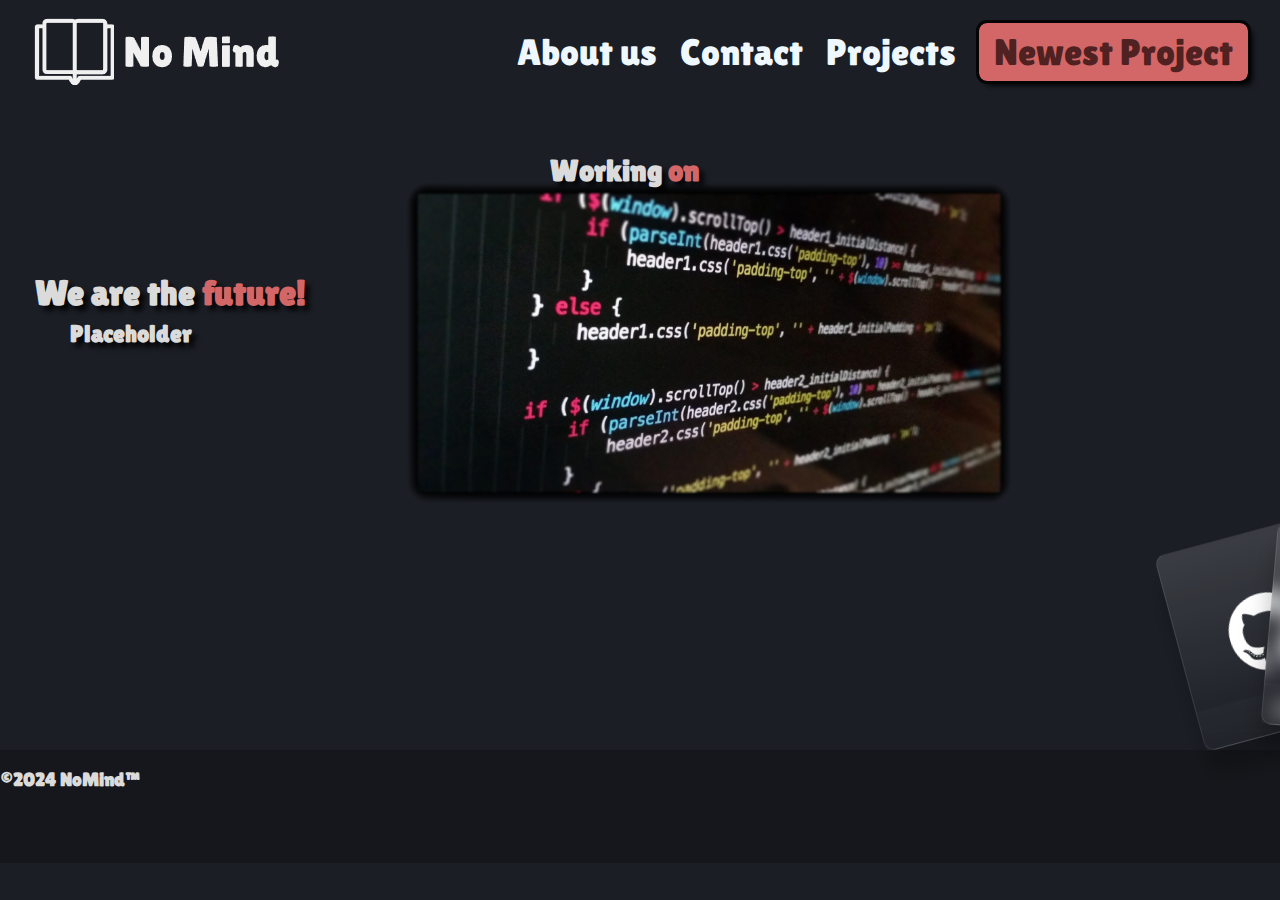
<file: index.html>
<!DOCTYPE html>
<html lang="en">
<head>
    <meta charset="UTF-8">
    <meta name="viewport" content="width=device-width, initial-scale=1.0">
    <title>NoMind</title>
    <link rel="stylesheet" href="style.css">
    <link rel="preconnect" href="https://fonts.googleapis.com">
    <link rel="preconnect" href="https://fonts.gstatic.com" crossorigin>
    <link href="https://fonts.googleapis.com/css2?family=Lilita+One&display=swap" rel="stylesheet">
</head>
<body>
    <div class="line">
        <h3>©2024 NoMind™</h3>
    </div>

    <div class="container">
        <img src="img/Logo.png">
        <div>
            <a class="col-container" href="">About us</a>
            <a class="col-container" href="">Contact</a>
            <a class="col-container" href="Project.html">Projects</a>
            <a class="col-container button" href="">Newest Project</a>
        </div>
    </div>

    <h1 class="text">We are the <span class="lightred">future!</span></h1>

    <div class="erklärung">
        <h2>Placeholder</h2>
    </div>


    <div class="container2">
        <div data-text="Chat" style="--r:-15;" class="glass">
          <svg viewBox="0 0 496 512" height="2em" xmlns="http://www.w3.org/2000/svg">
            <path
              d="M165.9 397.4c0 2-2.3 3.6-5.2 3.6-3.3.3-5.6-1.3-5.6-3.6 0-2 2.3-3.6 5.2-3.6 3-.3 5.6 1.3 5.6 3.6zm-31.1-4.5c-.7 2 1.3 4.3 4.3 4.9 2.6 1 5.6 0 6.2-2s-1.3-4.3-4.3-5.2c-2.6-.7-5.5.3-6.2 2.3zm44.2-1.7c-2.9.7-4.9 2.6-4.6 4.9.3 2 2.9 3.3 5.9 2.6 2.9-.7 4.9-2.6 4.6-4.6-.3-1.9-3-3.2-5.9-2.9zM244.8 8C106.1 8 0 113.3 0 252c0 110.9 69.8 205.8 169.5 239.2 12.8 2.3 17.3-5.6 17.3-12.1 0-6.2-.3-40.4-.3-61.4 0 0-70 15-84.7-29.8 0 0-11.4-29.1-27.8-36.6 0 0-22.9-15.7 1.6-15.4 0 0 24.9 2 38.6 25.8 21.9 38.6 58.6 27.5 72.9 20.9 2.3-16 8.8-27.1 16-33.7-55.9-6.2-112.3-14.3-112.3-110.5 0-27.5 7.6-41.3 23.6-58.9-2.6-6.5-11.1-33.3 2.6-67.9 20.9-6.5 69 27 69 27 20-5.6 41.5-8.5 62.8-8.5s42.8 2.9 62.8 8.5c0 0 48.1-33.6 69-27 13.7 34.7 5.2 61.4 2.6 67.9 16 17.7 25.8 31.5 25.8 58.9 0 96.5-58.9 104.2-114.8 110.5 9.2 7.9 17 22.9 17 46.4 0 33.7-.3 75.4-.3 83.6 0 6.5 4.6 14.4 17.3 12.1C428.2 457.8 496 362.9 496 252 496 113.3 383.5 8 244.8 8zM97.2 352.9c-1.3 1-1 3.3.7 5.2 1.6 1.6 3.9 2.3 5.2 1 1.3-1 1-3.3-.7-5.2-1.6-1.6-3.9-2.3-5.2-1zm-10.8-8.1c-.7 1.3.3 2.9 2.3 3.9 1.6 1 3.6.7 4.3-.7.7-1.3-.3-2.9-2.3-3.9-2-.6-3.6-.3-4.3.7zm32.4 35.6c-1.6 1.3-1 4.3 1.3 6.2 2.3 2.3 5.2 2.6 6.5 1 1.3-1.3.7-4.3-1.3-6.2-2.2-2.3-5.2-2.6-6.5-1zm-11.4-14.7c-1.6 1-1.6 3.6 0 5.9 1.6 2.3 4.3 3.3 5.6 2.3 1.6-1.3 1.6-3.9 0-6.2-1.4-2.3-4-3.3-5.6-2z"
            ></path>
          </svg>
        </div>
        <div data-text="Credits" style="--r:5;" class="glass" link="https://cheeterweb.github.io/#">
          <svg viewBox="0 0 600 512" height="1em" xmlns="http://www.w3.org/2000/svg">

          </svg> 
          <img src="img/credits.png" class="credits">
        </div>
        <div data-text="Collab" style="--r:25;" class="glass" href="">
          <svg viewBox="0 0 576 512" height="2em" xmlns="http://www.w3.org/2000/svg">
            <path
              d="M64 64C28.7 64 0 92.7 0 128V384c0 35.3 28.7 64 64 64H512c35.3 0 64-28.7 64-64V128c0-35.3-28.7-64-64-64H64zm64 320H64V320c35.3 0 64 28.7 64 64zM64 192V128h64c0 35.3-28.7 64-64 64zM448 384c0-35.3 28.7-64 64-64v64H448zm64-192c-35.3 0-64-28.7-64-64h64v64zM288 160a96 96 0 1 1 0 192 96 96 0 1 1 0-192z"
            ></path>
          </svg>
        </div>
      </div>

        <img src="img/placeholder.png" width="650px" class="imgs">
        <h2 class="Working">Working <span class="lightred">on</span></h2>
</body>
</html>
</file>
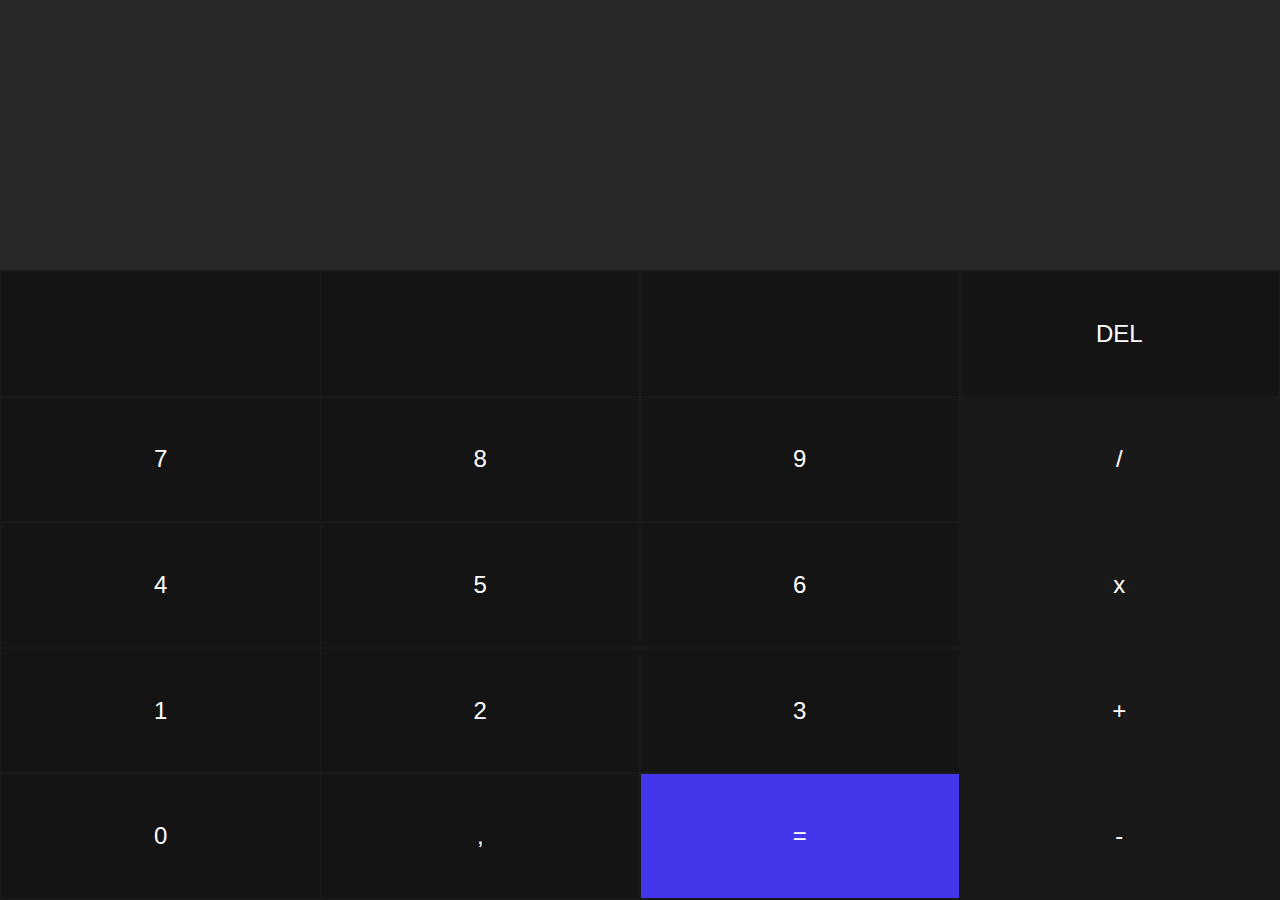
<file: Calculator.html>
<!DOCTYPE html>
<html lang="en">

<head>
    <meta charset="UTF-8">
    <meta http-equiv="X-UA-Compatible" content="IE=edge">
    <meta name="viewport" content="width=device-width, initial-scale=1.0">
    <title>Calculator</title>
    <link rel="preconnect" href="https://fonts.googleapis.com">
    <link rel="preconnect" href="https://fonts.gstatic.com" crossorigin>
    <link href="https://fonts.googleapis.com/css2?family=Lilita+One&display=swap" rel="stylesheet">
    <link rel="stylesheet" href="calculator.css">
    <link rel="manifest" href="Calculator.webmanifest">
    <script>
        function appendOperation(operation) {
            document.getElementById('resultArea').innerHTML += operation;
        }

        function calculateResult() {
            let container = document.getElementById('resultArea');
            let result = eval(container.innerHTML);
            container.innerHTML = result;
        }

        function deleteLast() {
            let container = document.getElementById('resultArea');
            if (container.innerHTML.endsWith(' ')) {
                container.innerHTML = container.innerHTML.slice(0, -3);
            } else {
                container.innerHTML = container.innerHTML.slice(0, -1);
            }
        }
    </script>
</head>

<body>
    <div id="resultArea"></div>


    <table>
        <tr>
            <td></td>
            <td></td>
            <td></td>
            <td onclick="deleteLast()">DEL</td>
        </tr>
        <tr>
            <td onclick="appendOperation(7)">7</td>
            <td onclick="appendOperation(8)">8</td>
            <td onclick="appendOperation(9)">9</td>
            <td onclick="appendOperation(' / ')" class="highlight">/</td>
        </tr>


        <tr>
            <td onclick="appendOperation(4)">4</td>
            <td onclick="appendOperation(5)">5</td>
            <td onclick="appendOperation(6)">6</td>
            <td onclick="appendOperation(' * ')" class="highlight">x</td>
        </tr>

        <tr>
            <td onclick="appendOperation(1)">1</td>
            <td onclick="appendOperation(2)">2</td>
            <td onclick="appendOperation(3)">3</td>
            <td onclick="appendOperation(' + ')" class="highlight">+</td>
        </tr>


        <tr>
            <td onclick="appendOperation(0)">0</td>
            <td onclick="appendOperation('.')">,</td>
            <td onclick="calculateResult()" id="result">=</td>
            <td onclick="appendOperation(' - ')" class="highlight">-</td>
        </tr>

    </table>
</body>

</html>
</file>
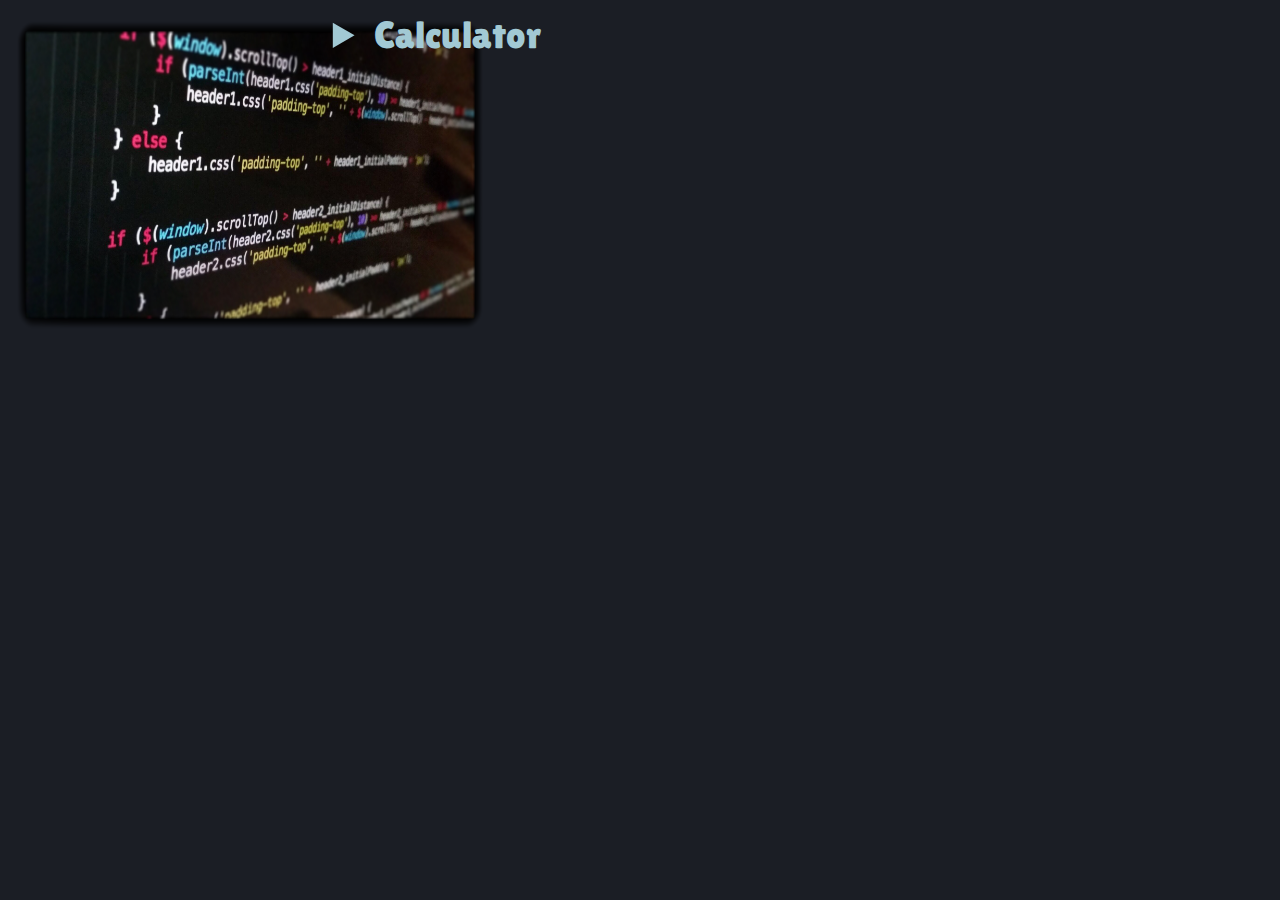
<file: Project.html>
<!DOCTYPE html>
<html lang="en">
<head>
    <meta charset="UTF-8">
    <meta name="viewport" content="width=device-width, initial-scale=1.0">
    <title>Project</title>
    <link rel="stylesheet" href="projectstyle.css">
    <link rel="preconnect" href="https://fonts.googleapis.com">
    <link rel="preconnect" href="https://fonts.gstatic.com" crossorigin>
    <link href="https://fonts.googleapis.com/css2?family=Lilita+One&display=swap" rel="stylesheet">
</head>
<body>
    <div class="textall">
        <details>
            <summary class="titel">Calculator</summary>
            <p class="titel">Our project is a classic web calculator, offering a simple and efficient tool for performing basic mathematical calculations. It’s designed with an intuitive interface, optimized for all devices, and ensures ease of use for everyone.</p>
            <a class="link" href="Calculator.html">Calculator</a>
        </details>
    </div>

    <div class="image">
        <img src="img/placeholder.png" class="images">
    </div>
</body>
</html>
</file>
<file: style.css>
body {
    margin: 0;
    background-color: rgba(27, 30, 37);
    font-family: "Lilita One", sans-serif;
}

.backroundweb {
    height: 100vh;
    width: 100%;
    object-fit: cover;
}

.container {
    position: absolute;
    right: 32px;
    left: 32px;
    top: 16px;
    font-size: 37px;
    display: flex;
    align-items: center;
    justify-content: space-between;
}

.col-container {
    color: aliceblue;
    text-decoration: none;
    margin-left: 16px;
}

.col-container:hover {
    text-decoration: underline;
}

.text {
    position: absolute;
    color: rgb(219, 219, 219);
    left: 35px;
    top: 250px;
    font-size: 35px;
    text-shadow: 5px 5px 5px rgba(0,0,0, 0.8);
}

.erklärung {
    position: absolute;
    height: 300px;
    padding: 300px 70px;
    color: rgb(219, 219, 219);
    text-shadow: 5px 5px 5px rgba(0,0,0, 0.8);
}

.lightred {
    color: rgb(211, 102, 102);
}

.button {
    background-color: rgb(211, 102, 102);
    padding: 8px 15px;
    color: rgb(80, 33, 33);
    outline-color: rgb(5, 5, 5);
    outline-style: solid;
    border-radius: 8px;
    box-shadow: 5px 5px 5px rgba(0,0,0, 0.8);
}

.line {
    position: absolute;
    background-color: #15171C;
    top: 750px;
    bottom: 400px;
    width: 100vw;
    height: 8.8vw;
    color: rgb(219, 219, 219);
}

.container2 {
    position: relative;
    display: flex;
    justify-content: center;
    align-items: center;
    top: 530px;
    left: 0px;
    pointer-events: none;
}

.container2 .glass {
    position: relative;
    width: 180px;
    height: 200px;
    left: 720px;
    background: linear-gradient(#fff2, transparent);
    border: 1px solid rgba(255, 255, 255, 0.1);
    box-shadow: 0 25px 25px rgba(0, 0, 0, 0.25);
    display: flex;
    justify-content: center;
    align-items: center;
    transition: 0.5s ease;
    border-radius: 10px;
    margin: 0 -45px;
    backdrop-filter: blur(10px);
    transform: rotate(calc(var(--r) * 1deg));
    pointer-events: auto;
}

.container2 .glass::after {
    content: "";
    position: absolute;
    top: -10px;
    left: -10px;
    right: -10px;
    bottom: -10px;
    z-index: -1;
}

.container2:hover .glass {
    transform: rotate(0deg) translateX(-80px);
    margin: 0 10px;
}

.container2 .glass::before {
    content: attr(data-text);
    position: absolute;
    bottom: 0;
    width: 100%;
    height: 40px;
    background: rgba(145, 141, 141, 0.05);
    display: flex;
    justify-content: center;
    align-items: center;
    color: #fff;
}

.container2 .glass svg {
    font-size: 2.5em;
    fill: #fff;
}

.credits {
    position: absolute;
    height: 5em;
    bottom: 70px;
}

.Working {
    position: absolute;
    color: rgb(219, 219, 219);
    left: 43vw;
    top: 10vw;
    text-shadow: 5px 5px 5px rgba(0,0,0, 0.8);
    font-size: 30px;
}

/*----------------------------------------------------------------------------------------------------------------------------------------------------------------------------*/

.imgs {
    position: absolute;
    left: 30vw;
    top: 12.5vw;
    transition: all 0.7s ease;
    transform: scale(1);
    filter: brightness(1);
}

.imgs:hover {
    transform: scale(0.95);
    filter: brightness(0.7);
}

/* Media Queries for Responsiveness */
@media (max-width: 1200px) {
    .container {
        font-size: 30px;
        flex-direction: column;
        align-items: center;
    }

    .text {
        font-size: 30px;
        top: 200px;
    }

    .line {
        top: 650px;
        height: 10vw;
    }

    .container2 .glass {
        width: 150px;
        height: 170px;
        left: 600px;
    }

    .Working {
        left: 30vw;
        top: 15vw;
        font-size: 24px;
    }
}

@media (max-width: 900px) {
    .container {
        font-size: 25px;
        flex-direction: column;
        align-items: center;
        justify-content: center;
    }

    .text {
        font-size: 25px;
        top: 150px;
    }

    .line {
        top: 600px;
        height: 12vw;
    }

    .container2 .glass {
        width: 130px;
        height: 150px;
        left: 500px;
    }

    .Working {
        left: 20vw;
        top: 20vw;
        font-size: 22px;
    }
}

@media (max-width: 600px) {
    .container {
        font-size: 20px;
        flex-direction: column;
        align-items: center;
    }

    .text {
        font-size: 20px;
        top: 100px;
    }

    .line {
        top: 550px;
        height: 15vw;
    }

    .container2 .glass {
        width: 120px;
        height: 140px;
        left: 400px;
    }

    .Working {
        left: 10vw;
        top: 25vw;
        font-size: 18px;
    }

    .imgs {
        left: 50vw;
        top: 20vw;
        transform: scale(0.9);
    }
}

@media (max-width: 400px) {
    .container {
        font-size: 18px;
        flex-direction: column;
        align-items: center;
    }

    .text {
        font-size: 18px;
        top: 80px;
    }

    .line {
        top: 500px;
        height: 18vw;
    }

    .container2 .glass {
        width: 100px;
        height: 120px;
        left: 300px;
    }

    .Working {
        left: 5vw;
        top: 30vw;
        font-size: 16px;
    }

    .imgs {
        left: 40vw;
        top: 25vw;
        transform: scale(0.85);
    }
}
</file>
<file: calculator.css>
body {
    font-family: 'Montserrat', sans-serif;
    margin: 0;
}

table {
    width: 100%;
    height: 70vh;
    color: white;
    background-color: rgb(25, 25, 25);
}

td {
    width: 25%;
    text-align: center;
    background-color: #141414;
    font-size: 24px;
}

td:hover {
    background-color: rgb(30, 30, 30);
    cursor: pointer;
}

#resultArea {
    height: 30vh;
    background-color: rgb(40, 40, 40);
    color: white;
    font-size: 64px;
    display: flex;
    justify-content: flex-end;
    align-items: flex-end;
    padding: 24px;
    box-sizing: border-box;
}

#result {
    background-color: rgb(67, 55, 236);
}

#result:hover {
    background-color: rgb(110, 101, 235);
}

.highlight {
    background-color: rgba(25, 25, 25);
}
</file>
<file: projectstyle.css>
body {
    margin: 0;
    background-color: rgba(27, 30, 37);
    font-family: "Lilita One", sans-serif;
}

.images {
    height: 350px;
    width: 500px;
}

.titel {
    position: absolute;
    color: rgb(162, 201, 212);
    left: 26vw;
    top: 1vw;
    font-size: 3vw;
}

.link {
    position: absolute;
    text-decoration: underline;
    color: rgb(211, 195, 102);
    font-size: 3vw;
    left: 40vw;
    top: 17.8vw;
}
</file>
